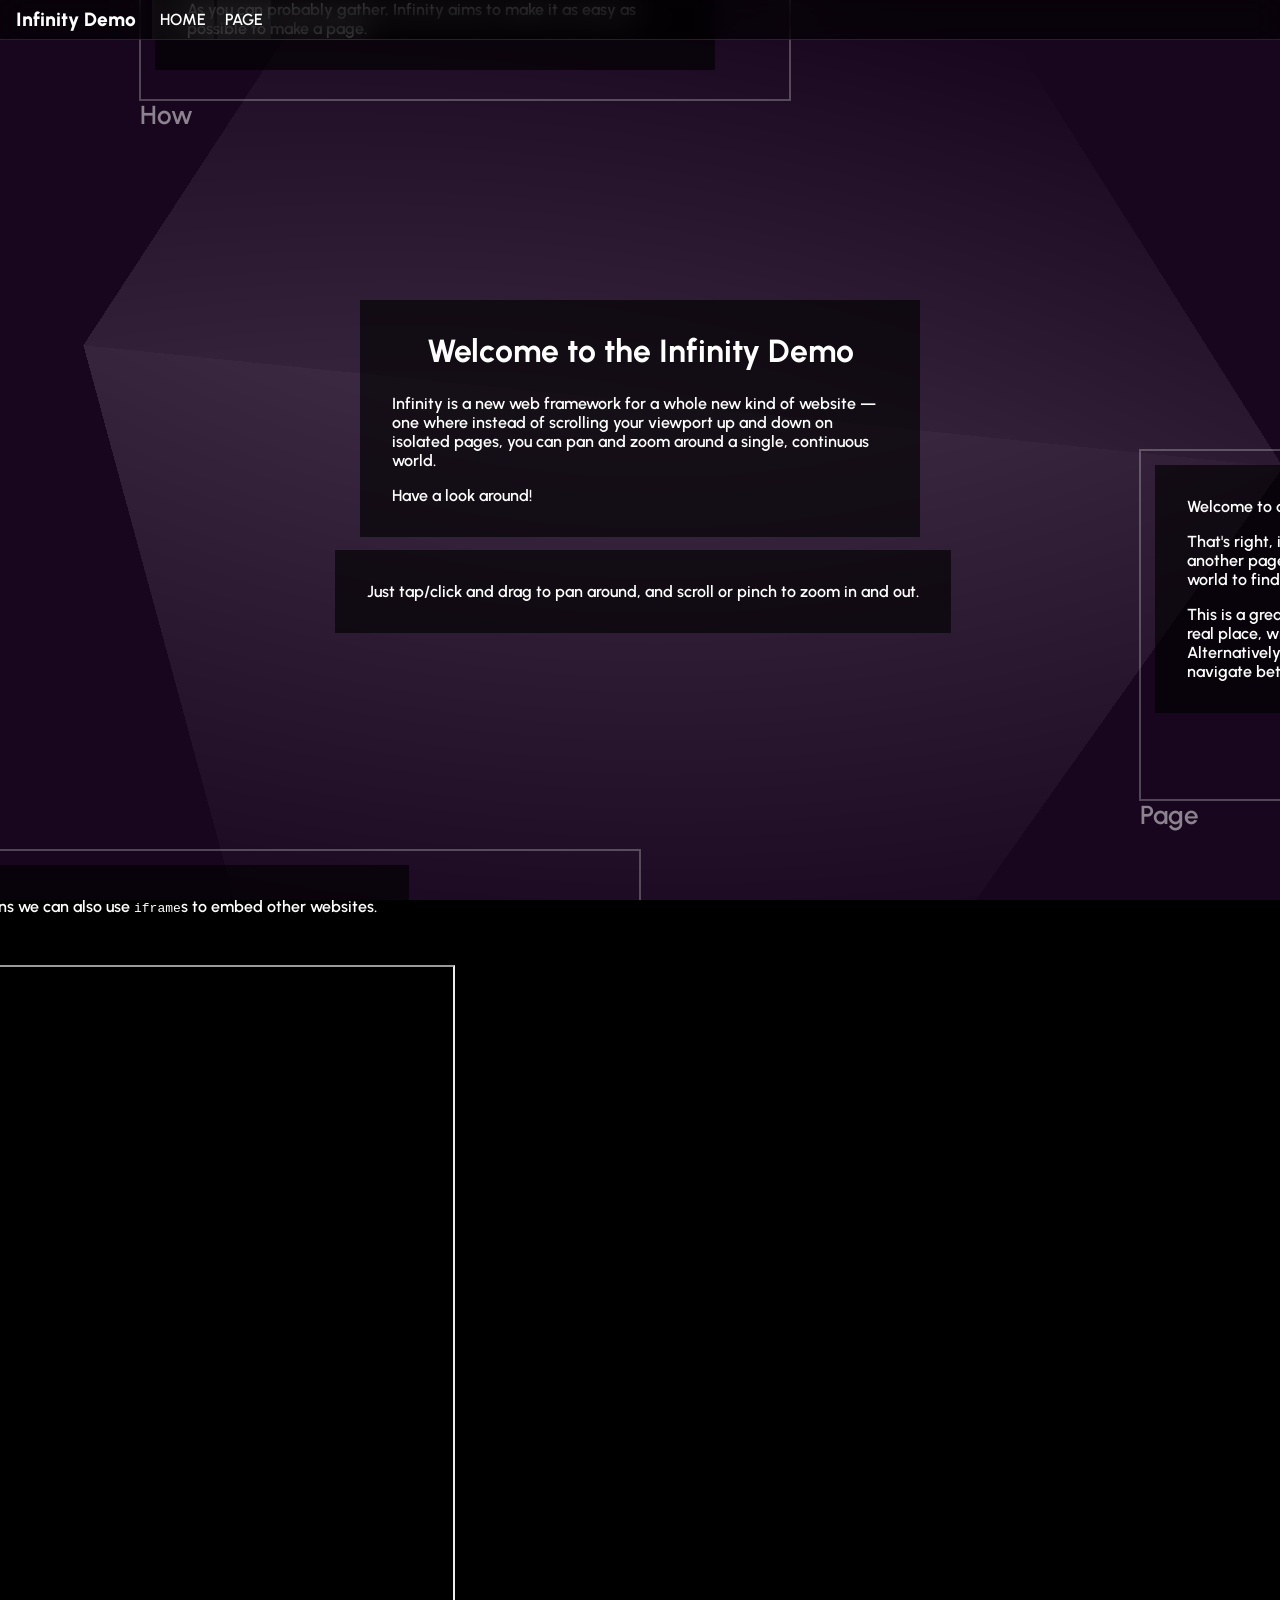
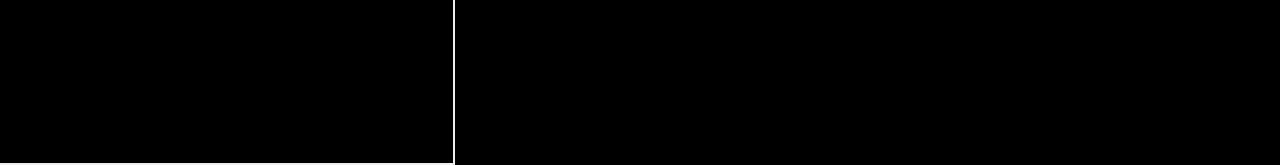
<file: index.html>
<!DOCTYPE html>
<html lang="en">

<head>
    <meta charset="UTF-8">
    <link rel="stylesheet" href="/index.css">
    <meta name="viewport" content="width=device-width, initial-scale=1.0">
    <title>Infinity Demo</title>
</head>

<body>
    <header>
        <h1>Infinity Demo</h1>
        <nav>
            <a href="/">Home</a>
            <a href="/page">Page</a>
        </nav>
    </header>
    <world>
    <div xy="-280 -150" class="panel welcome">
        <h1 style="text-align:center;">Welcome to the Infinity Demo</h1>
        <p>Infinity is a new web framework for a whole new kind of website &mdash; one where instead of scrolling your
            viewport up and down on isolated pages, you can pan and zoom around a single, continuous world.</p>
        <p>Have a look around!</p>
    </div>
    <div class="panel how-to" xy="-305 100">
        Just tap/click and drag to pan around, and scroll or pinch to zoom in and out.
    </div>
    <world src="/page" xy="500 0"></world>
    <world src="/embeds" xy="-1000 400"></world>
    <world src="/why" xy="-1400 -400"></world>
    <world src="/how" xy="-500 -800"></world>
</world>

<style>
    .panel {
        background-color: #000000a0;
        padding: 2rem;
        pointer-events: none;
    }

    .welcome {
        width: 35rem;
    }

    .welcome * {
        pointer-events: all;
    }

    .welcome h1 {
        margin-bottom: 1.5rem;
    }

    .welcome p {
        margin-bottom: 1rem;
    }

    .welcome p:last-child {
        margin-bottom: 0;
    }
</style>
    <div id="asides"></div>
    <div id="loading-cover">
        <div class="spinner"></div>
    </div>
    <script src="/index.js" type="module"></script>
</body>

</html>
</file>
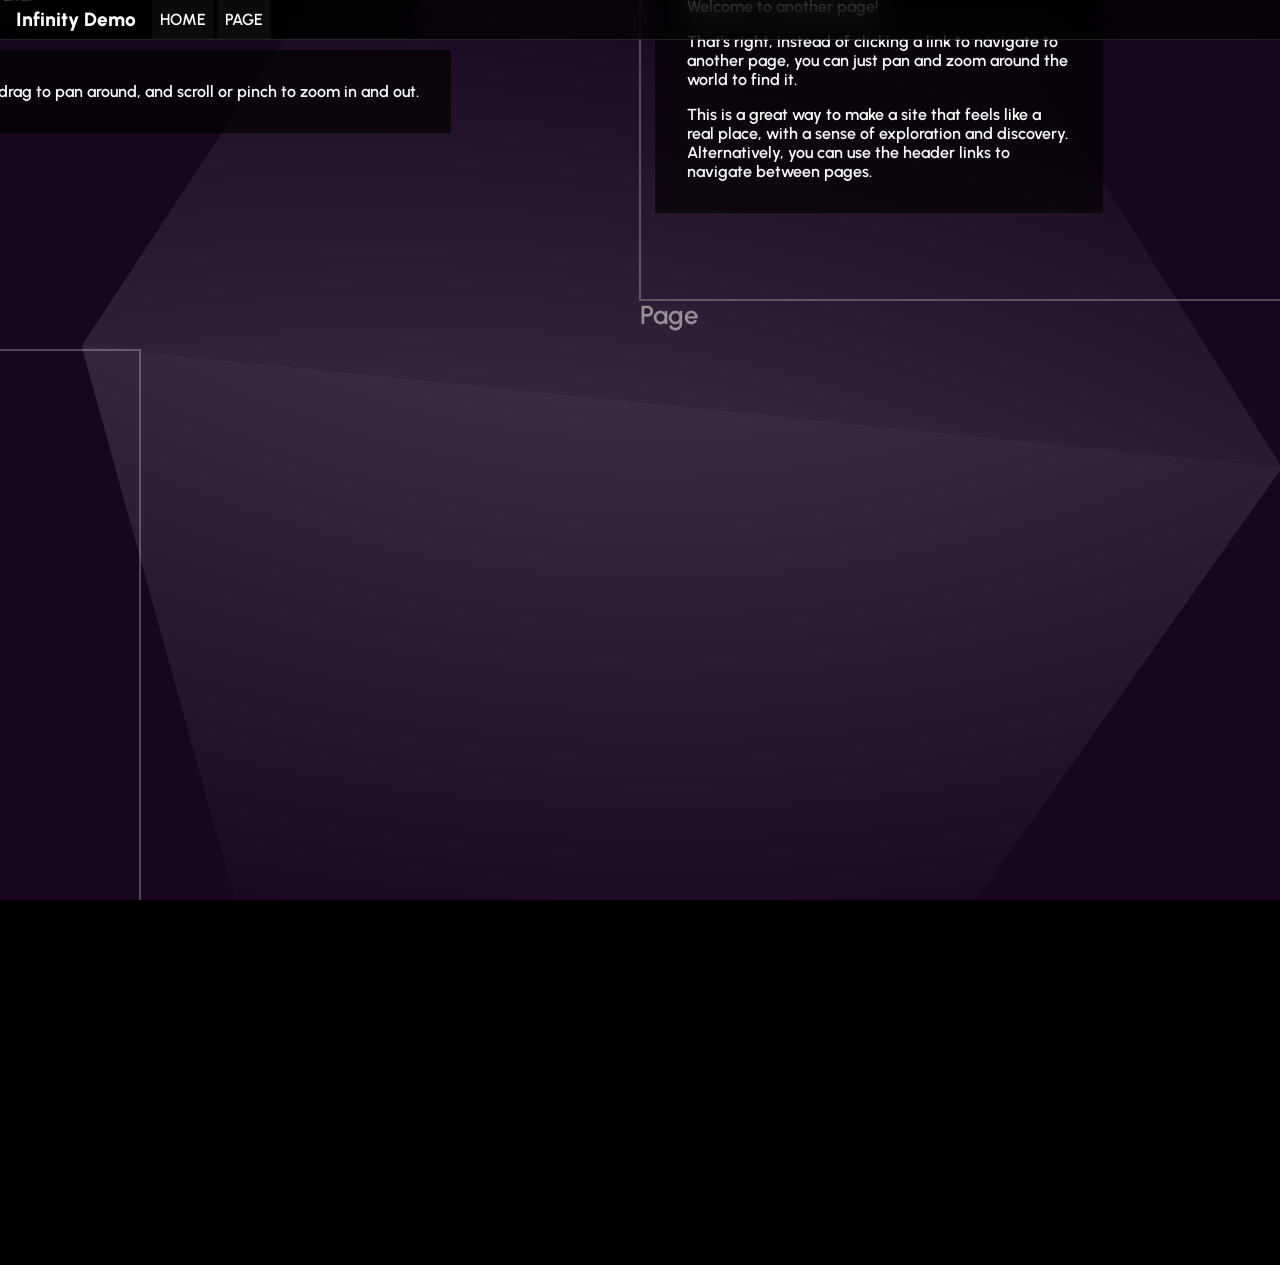
<file: embeds/index.html>
<!DOCTYPE html>
<html lang="en">

<head>
    <meta charset="UTF-8">
    <link rel="stylesheet" href="/index.css">
    <meta name="viewport" content="width=device-width, initial-scale=1.0">
    <title>Embeds</title>
</head>

<body>
    <header>
        <h1>Infinity Demo</h1>
        <nav>
            <a href="/">Home</a>
            <a href="/page">Page</a>
        </nav>
    </header>
    <world size="1000 1000">
    <camera xy="500 500"></camera>
    <div class="panel" xy="15 15">
        <p>Infinity uses real HTML elements! That means we can also use <code>iframe</code>s to embed other
            websites.</p>
    </div>
    <!-- simulo.org iframe-->
    <iframe src="https://simulo.org" width="800" height="800" xy="15 115"></iframe>
</world>

<aside>
    <h1>Embeds</h1>
    This showcases embedding my web game Simulo in an Infinity page.
</aside>
    <div id="asides"></div>
    <div id="loading-cover">
        <div class="spinner"></div>
    </div>
    <script src="/index.js" type="module"></script>
</body>

</html>
</file>
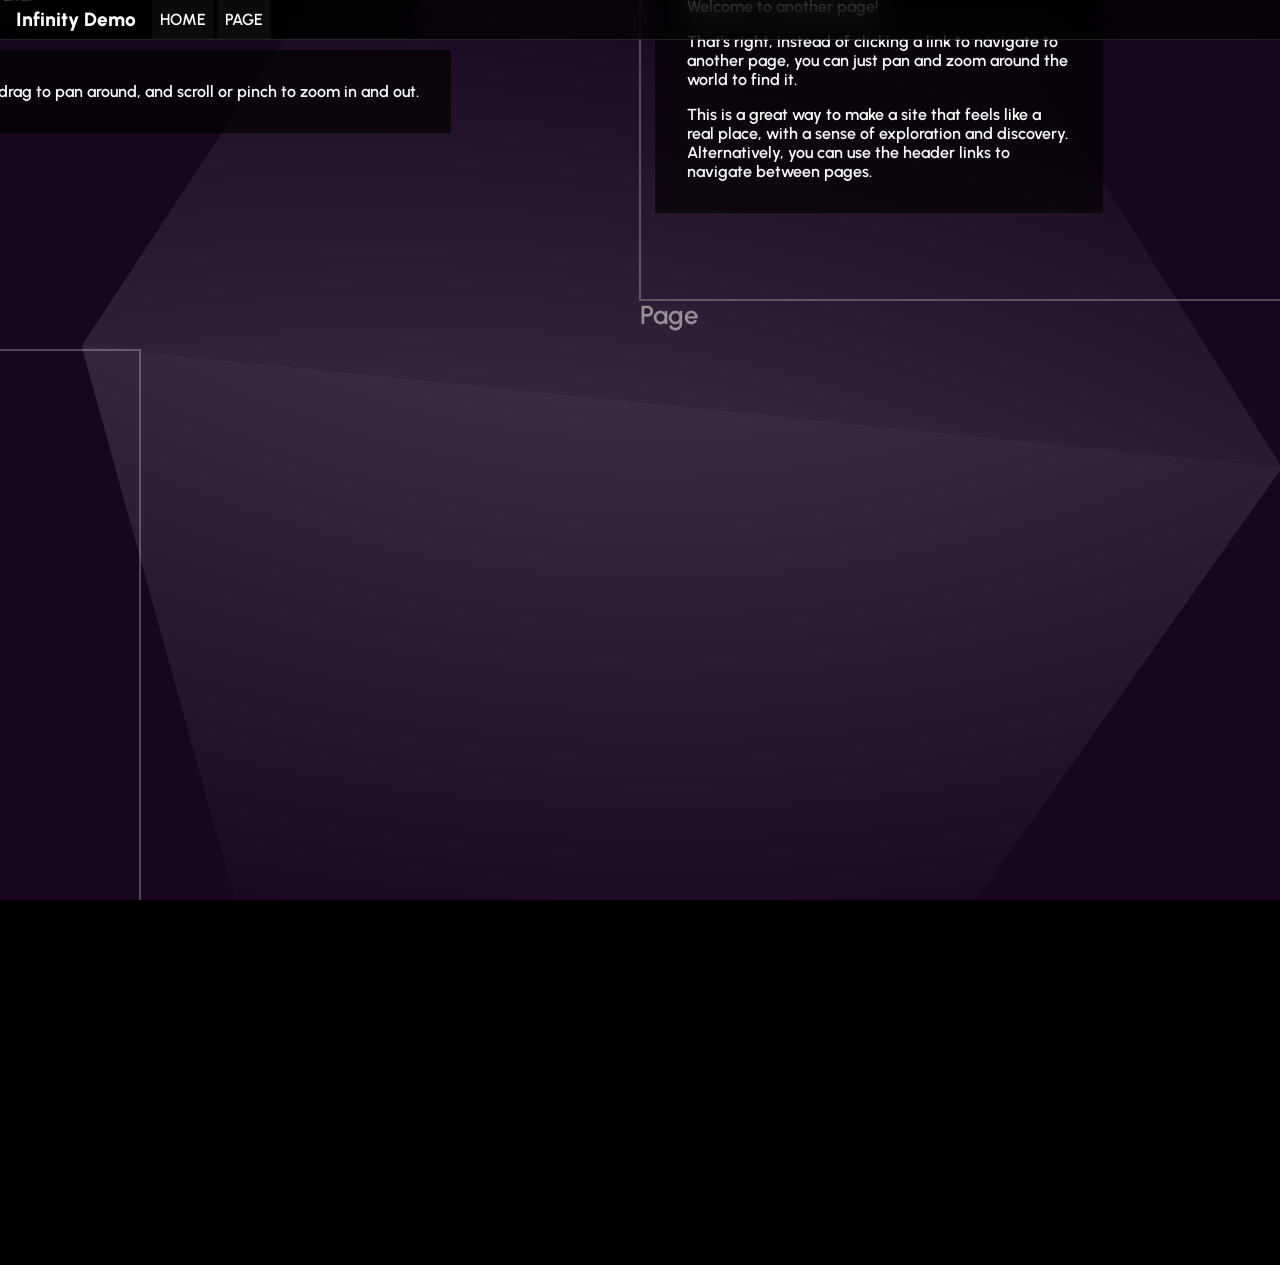
<file: how/index.html>
<!DOCTYPE html>
<html lang="en">

<head>
    <meta charset="UTF-8">
    <link rel="stylesheet" href="/index.css">
    <meta name="viewport" content="width=device-width, initial-scale=1.0">
    <title>How</title>
</head>

<body>
    <header>
        <h1>Infinity Demo</h1>
        <nav>
            <a href="/">Home</a>
            <a href="/page">Page</a>
        </nav>
    </header>
    <world size="650 450">
    <camera xy="500 500"></camera>
    <div class="panel welcome" xy="15 15">
        <h1>How does this work?</h1>
        <p>Infinity combines PIXI.js, THREE.js and the HTML DOM. We use THREE.js for the background, PIXI.js for the
            world and for navigation, and real HTML elements for the UI.</p>
        <p>The code of a page looks something like this:</p>
        <pre>
            <code>&lt;head&gt;</code>
            <code>&nbsp;&nbsp;&nbsp;&nbsp;&lt;title&gt;Cool Page&lt;/title&gt;</code>
            <code>&lt;/head&gt;</code>
            <code>&lt;world&gt;</code>
            <code>&nbsp;&nbsp;&nbsp;&nbsp;&lt;p xy="0 0"&gt;Hello world!&lt;/p&gt;</code>
            <code>&lt;/world&gt;</code>
        </pre>
        <p>As you can probably gather, Infinity aims to make it as easy as possible to make a page.</p>
    </div>
</world>

<style>
    code {
        font-family: monospace;
    }
</style>
    <div id="asides"></div>
    <div id="loading-cover">
        <div class="spinner"></div>
    </div>
    <script src="/index.js" type="module"></script>
</body>

</html>
</file>
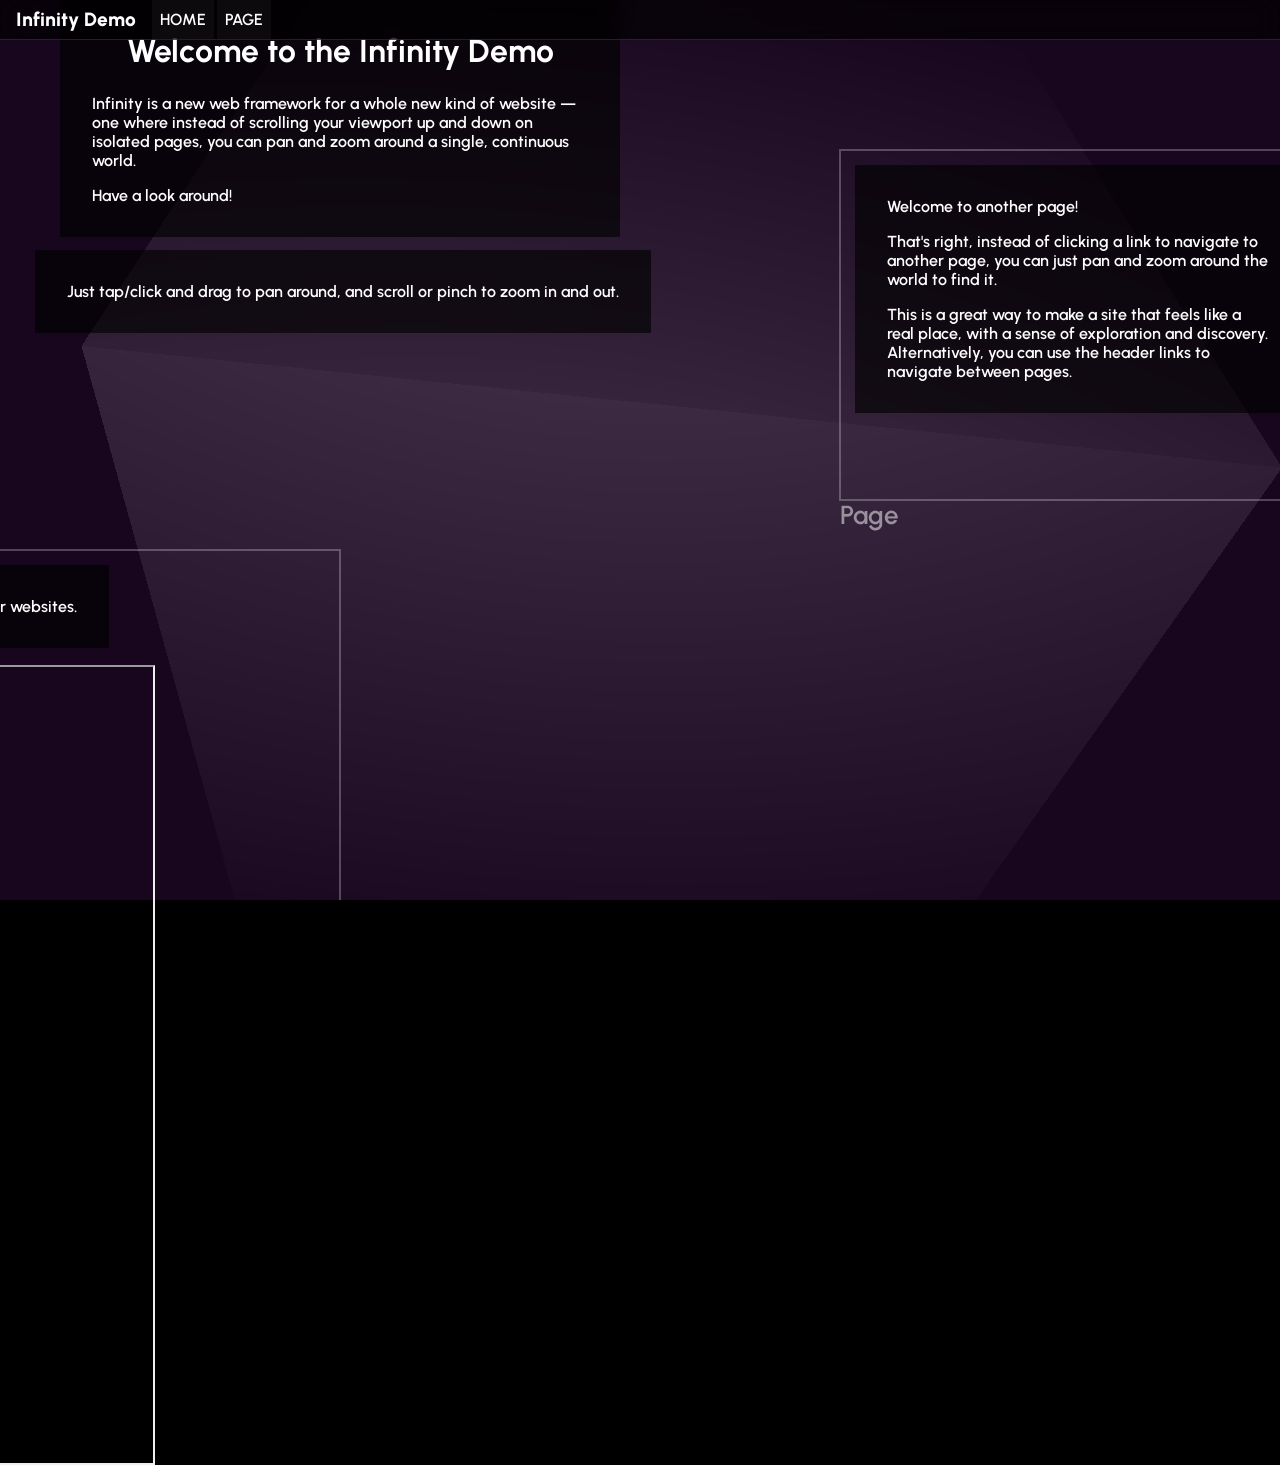
<file: page/index.html>
<!DOCTYPE html>
<html lang="en">

<head>
    <meta charset="UTF-8">
    <link rel="stylesheet" href="/index.css">
    <meta name="viewport" content="width=device-width, initial-scale=1.0">
    <title>Page</title>
</head>

<body>
    <header>
        <h1>Infinity Demo</h1>
        <nav>
            <a href="/">Home</a>
            <a href="/page">Page</a>
        </nav>
    </header>
    <world size="650 350">
    <camera xy="300 300"></camera>
    <div class="page panel" xy="15 15">
        <p>Welcome to another page!</p>
        <p>That's right, instead of clicking a link to navigate to another page, you can just pan
            and zoom
            around
            the world to find it.</p>
        <p>This is a great way to make a site that feels like a real place, with a sense of
            exploration and
            discovery. Alternatively, you can use the header links to navigate between pages.</p>
    </div>
</world>

<aside>
    <h1>Page</h1>
    This example area shows how you can navigate an Infinity site without clicking on links.
</aside>

<style>
    .page {
        width: 28rem;
    }

    .page p {
        margin-bottom: 1rem;
    }

    .page p:last-child {
        margin-bottom: 0;
    }
</style>
    <div id="asides"></div>
    <div id="loading-cover">
        <div class="spinner"></div>
    </div>
    <script src="/index.js" type="module"></script>
</body>

</html>
</file>
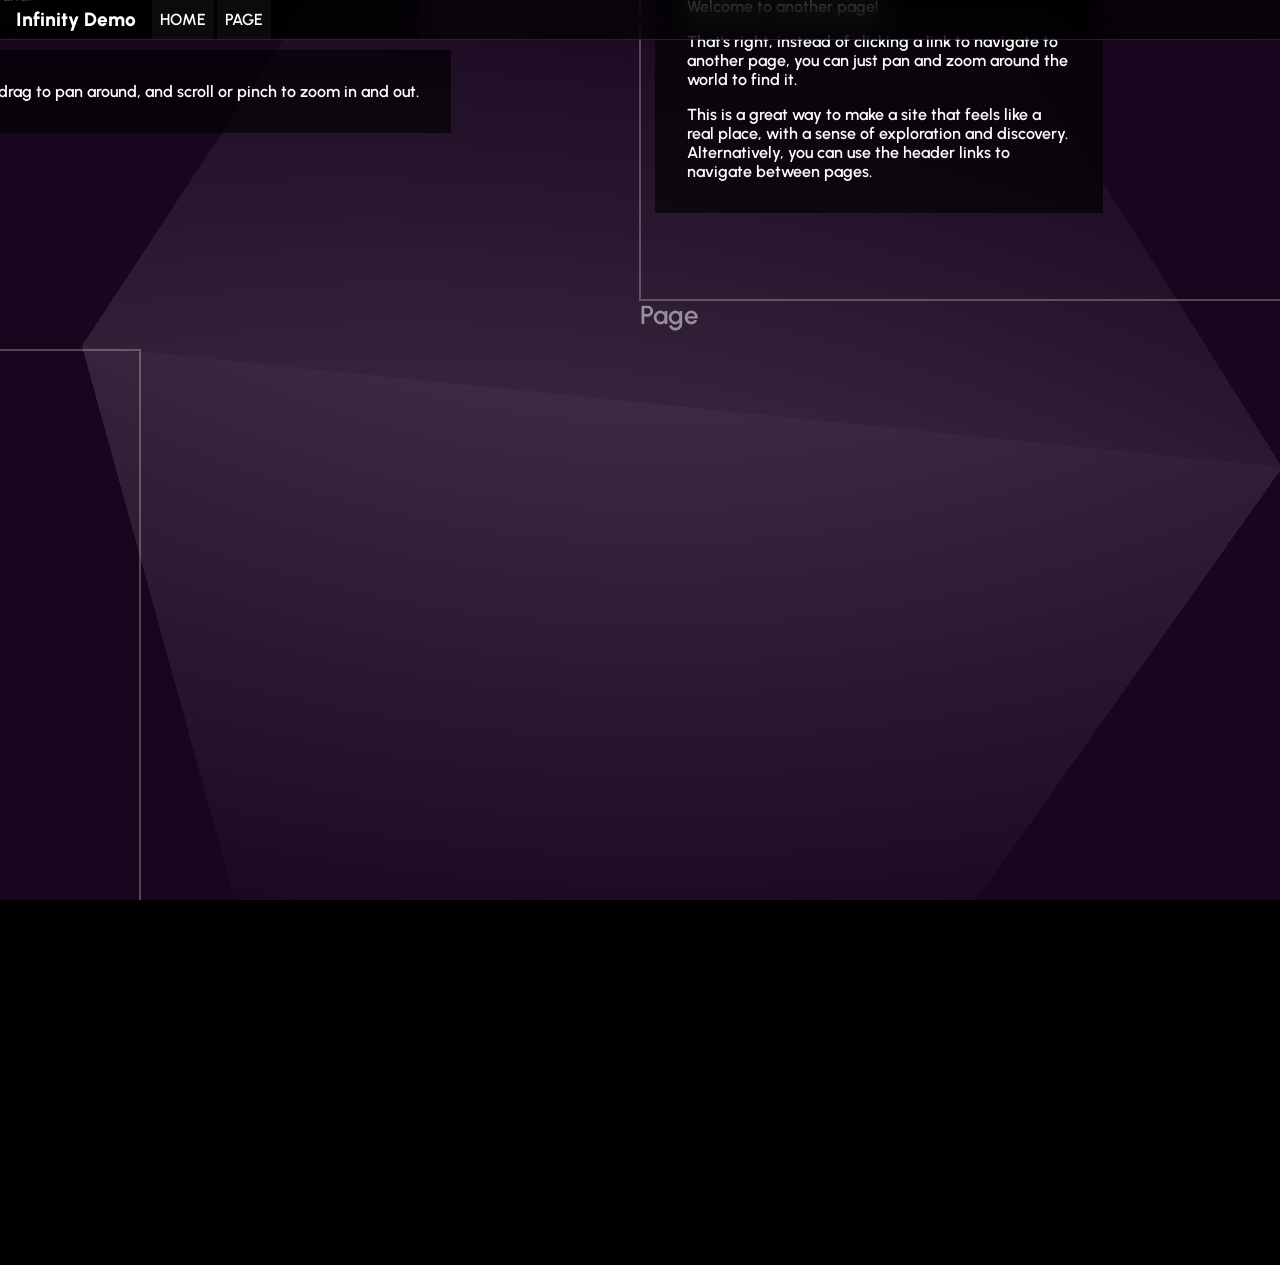
<file: why/index.html>
<!DOCTYPE html>
<html lang="en">

<head>
    <meta charset="UTF-8">
    <link rel="stylesheet" href="/index.css">
    <meta name="viewport" content="width=device-width, initial-scale=1.0">
    <title>Why</title>
</head>

<body>
    <header>
        <h1>Infinity Demo</h1>
        <nav>
            <a href="/">Home</a>
            <a href="/page">Page</a>
        </nav>
    </header>
    <world size="650 350">
    <camera xy="500 500"></camera>
    <div class="panel welcome" xy="15 15">
        <h1>Why does this exist?</h1>
        <p>Infinity is meant to make websites feel less like a collection of pages and more like a place you visit and
            explore.</p>
        <p>It also allows for much more dynamic and interconnected content. You could have a natural flow from page to
            page by putting relevant ones close together. Or you could have a page that's only accessible by going
            through a secret passage in another page.</p>
        <p>Overall, Infinity isn't meant to replace traditional websites, but rather to be a new fun and unique kind of
            site.</p>
    </div>
</world>
    <div id="asides"></div>
    <div id="loading-cover">
        <div class="spinner"></div>
    </div>
    <script src="/index.js" type="module"></script>
</body>

</html>
</file>
<file: index.css>
@font-face {
    font-family: "Urbanist";
    src: url("/fonts/Urbanist-SemiBold.ttf");
    font-weight: normal;
}


@font-face {
    font-family: "Urbanist";
    src: url("/fonts/Urbanist-Bold.ttf");
    font-weight: bold;
}

@font-face {
    font-family: "Urbanist";
    src: url("/fonts/Urbanist-ExtraBold.ttf");
    font-weight: 800;
}

@font-face {
    font-family: "Urbanist";
    src: url("/fonts/Urbanist-Black.ttf");
    font-weight: 900;
}

* {
    margin: 0;
    padding: 0;
    box-sizing: border-box;
    font-family: "Urbanist", sans-serif;
    color: #fff;
}

body {
    overflow: hidden;
}

canvas {
    position: absolute;
}

:root {
    background-color: #000;
}

header {
    position: absolute;
    top: 0;
    left: 0;
    width: 100%;
    height: 2.5rem;
    background-color: #000000a0;
    border-bottom: #ffffff20 1px solid;
    z-index: 2000;
    display: flex;
    align-items: center;
    justify-content: flex-start;
    padding: 0 1rem;
    backdrop-filter: blur(1rem);
}

header h1 {
    font-size: 1.2rem;
    font-weight: 800;
}

nav {
    display: flex;
    align-items: center;
    justify-content: flex-start;
    height: 100%;
    gap: 0.2rem;
    margin-left: 1rem;
}

nav a {
    height: 100%;
    display: flex;
    align-items: center;
    justify-content: center;
    background-color: #ffffff0a;
    color: #fff;
    transition: background-color 0.1s ease-in-out, color 0.1s ease-in-out;
    /* never wrap, ever */
    white-space: nowrap;
    /* remove underline */
    text-decoration: none;
    text-transform: uppercase;
    padding: 0 0.5rem;
}

nav a:hover {
    background-color: #ffffffff;
    color: #000;
}

.spinner {
    width: 3rem;
    height: 3rem;
    border-radius: 50%;
    border: 0.35rem solid rgba(255, 255, 255, 0.2);
    border-top-color: rgba(255, 255, 255, 0.8);
    animation: spin 1s infinite linear;
}

@keyframes spin {
    to {
        transform: rotate(360deg);
    }
}

#loading-cover {
    position: fixed;
    top: 0;
    left: 0;
    right: 0;
    bottom: 0;
    z-index: 10000;
    background: rgba(0, 0, 0, 1);
    display: flex;
    align-items: center;
    justify-content: center;
}

button {
    background-color: #000000ff;
    color: #fff;
    border: none;
    border-radius: 0.2rem;
    padding: 0.5rem 1rem;
    font-size: 1rem;
    font-weight: 800;
    text-transform: uppercase;
    cursor: pointer;
    outline: 2px solid transparent;
    transition: background-color 0.1s ease-in-out, color 0.1s ease-in-out, outline 0.1s ease-in-out;
    user-select: none;
}

button:hover {
    background-color: #ffffffff;
    color: #000;
}

button:disabled {
    background-color: #000000ff;
    color: #ffffff80;
    cursor: not-allowed;
}

button:disabled:hover {
    background-color: #000000ff;
    color: #ffffff80;
}

button:disabled:active {
    background-color: #000000ff;
    color: #ffffff80;
}

button:active {
    background-color: #ffffff50;
    color: #000;
    outline: 2px solid #ffffffff;
}

#asides {
    position: absolute;
    top: 2.5rem;
    left: 0;
    width: 20rem;
    height: calc(100% - 2.5rem);
    pointer-events: none;
    z-index: 1500;
}

#asides aside {
    background-color: #00000030;
    border-right: #ffffff10 1px solid;
    position: absolute;
    /* fill entire container */
    top: 0;
    left: 0;
    width: 100%;
    height: 100%;
    opacity: 0;
    transition: opacity 0.1s ease-in-out;
    padding: 1rem;
    backdrop-filter: blur(1rem);
}

#asides aside.show {
    opacity: 1;
    pointer-events: all;
}
</file>
